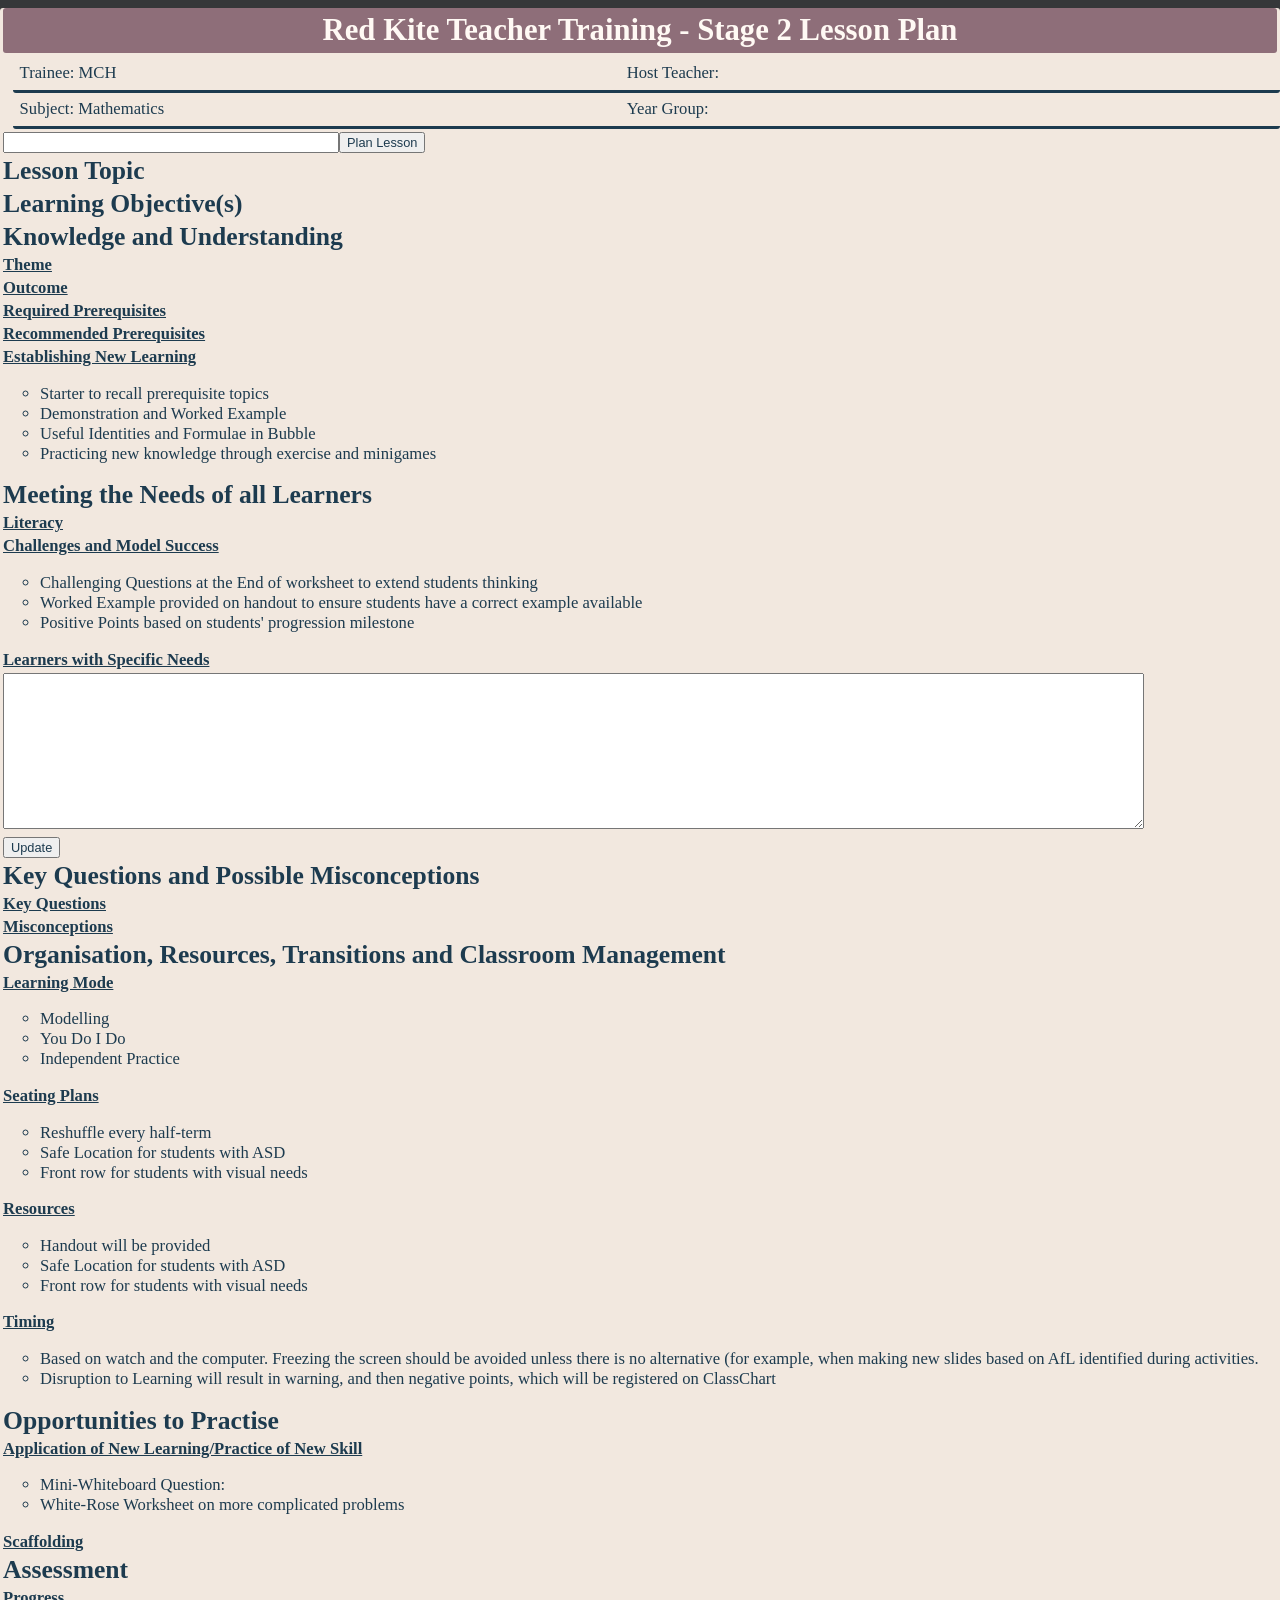
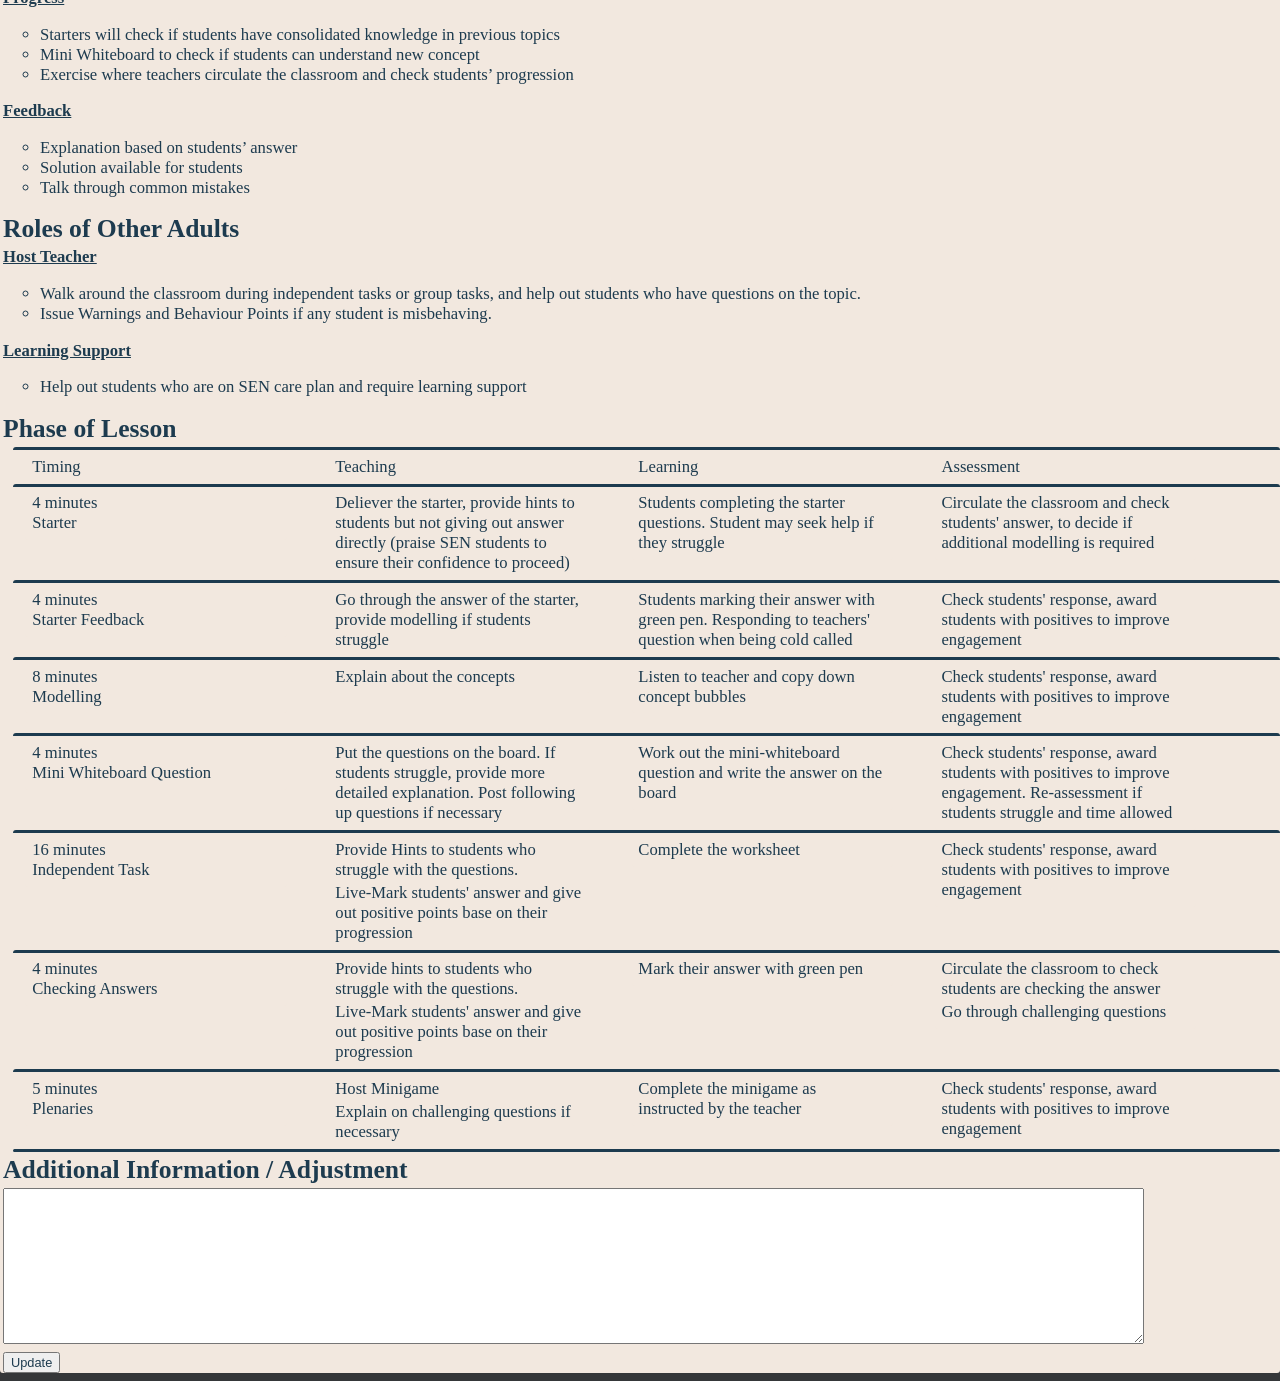
<file: testing2.html>
<!DOCTYPE html>
<html>
<head>
  <link rel="stylesheet" href="style.css">
</head>
<body>
<div>
<h1>Red Kite Teacher Training - Stage 2 Lesson Plan</h1>


<div class="row1">
	<div class="column1">
		<p>Trainee: MCH</p>
	</div>
	<div class="column1">
		<p>Host Teacher: </p>
	</div>
</div>
<div class="row1">
	<div class="column1">
		<p>Subject: Mathematics</p>
	</div>
	<div class="column1">
		<p>Year Group: </p>
	</div>
</div>
<p><input type="text" id="lesson_code" value="" size="40"><button id="loadLessonBtn" onclick="loadLesson()">Plan Lesson</button></p>

<h2>Lesson Topic</h2>
<p id="topic"></p>

<h2>Learning Objective(s)</h2>
<p id="objectives"></p>

<h2>Knowledge and Understanding</h2>
<h3>Theme</h3>
<p id="theme"></p>


<h3>Outcome</h3>
<p id="outcome"></p>

<h3>Required Prerequisites</h3>
<p id="required"></p>


<h3>Recommended Prerequisites</h3>
<p id="recommended"></p>



<h3>Establishing New Learning</h3>
	<ul>
		<li>Starter to recall prerequisite topics</li>
		<li>Demonstration and Worked Example</li>
		<li>Useful Identities and Formulae in Bubble</li>
		<li>Practicing new knowledge through exercise and minigames</li>
	</ul>




<h2>Meeting the Needs of all Learners</h2>

<h3>Literacy</h3>
<p id="literacy"></p>

<h3>Challenges and Model Success</h3>
	<ul>
		<li>Challenging Questions at the End of worksheet to extend students thinking</li>
		<li>Worked Example provided on handout to ensure students have a correct example available</li>
		<li>Positive Points based on students' progression milestone</li>
	</ul>

<h3>Learners with Specific Needs</h3>
<p id="sen_info"></p>
<p><textarea id="sen_info_in" value="" rows="10" cols="140" fontsize="13"></textarea></p>
<p><button id="sen_btn" onclick="updatesen()">Update</button></p>



<h2>Key Questions and Possible Misconceptions</h2>
<h3>Key Questions</h3>
<p id="key_quest"></p>
<h3>Misconceptions</h3>
<p id="misconceptions"></p>



<h2>Organisation, Resources, Transitions and Classroom Management</h2>
<h3>Learning Mode</h3>
	<ul>
		<li>Modelling</li>
		<li>You Do I Do</li>
		<li>Independent Practice</li>
	</ul>
<h3>Seating Plans</h3>
	<ul>
		<li>Reshuffle every half-term</li>
		<li>Safe Location for students with ASD</li>
		<li>Front row for students with visual needs</li>
	</ul>
<h3>Resources</h3>
	<ul>
		<li>Handout will be provided</li>
		<li>Safe Location for students with ASD</li>
		<li>Front row for students with visual needs</li>
	</ul>
<h3>Timing</h3>
	<ul>
		<li>Based on watch and the computer. Freezing the screen should be avoided unless there is no alternative (for example, when making new slides based on AfL identified during activities.</li>
		<li>Disruption to Learning will result in warning, and then negative points, which will be registered on ClassChart</li>
	</ul>



<h2>Opportunities to Practise</h2>
<h3>Application of New Learning/Practice of New Skill</h3>
	<ul>
		<li>Mini-Whiteboard Question: </li>
		<li>White-Rose Worksheet on more complicated problems</li>
	</ul>
<h3>Scaffolding</h3>
<p id="scaffold"></p>


<h2>Assessment</h2>
<h3>Progress</h3>
	<ul>
		<li>Starters will check if students have consolidated knowledge in previous topics</li>
		<li>Mini Whiteboard to check if students can understand new concept</li>
		<li>Exercise where teachers circulate the classroom and check students’ progression</li>
	</ul>
<h3>Feedback</h3>
	<ul>
		<li>Explanation based on students’ answer</li>
		<li>Solution available for students</li>
		<li>Talk through common mistakes</li>
	</ul>


<h2>Roles of Other Adults</h2>
<h3>Host Teacher</h3>
	<ul>
		<li>Walk around the classroom during independent tasks or group tasks, and help out students who have questions on the topic.</li>
		<li>Issue Warnings and Behaviour Points if any student is misbehaving. </li>
	</ul>
<h3>Learning Support</h3>
	<ul>
		<li>Help out students who are on SEN care plan and require learning support</li>
	</ul>


<h2>Phase of Lesson</h2>

<div class="row2">
	<div class="column2">
		<p>Timing</p>
	</div>
	<div class="column2">
		<p>Teaching</p>
	</div>
	<div class="column2">
		<p>Learning</p>
	</div>
	<div class="column2">
		<p>Assessment</p>
	</div>
</div>
<div class="row2">
	<div class="column2">
		<p>4 minutes<br>Starter</p>
	</div>
	<div class="column2">
		<p>Deliever the starter, provide hints to students but not giving out answer directly (praise SEN students to ensure their confidence to proceed)</p>
	</div>
	<div class="column2">
		<p>Students completing the starter questions. Student may seek help if they struggle</p>
	</div>
	<div class="column2">
		<p>Circulate the classroom and check students' answer, to decide if additional modelling is required</p>
	</div>
</div>
<div class="row2">
	<div class="column2">
		<p>4 minutes<br>Starter Feedback</p>
 	</div>
	<div class="column2">
		<p>Go through the answer of the starter, provide modelling if students struggle</p>
	</div>
	<div class="column2">
		<p>Students marking their answer with green pen. Responding to teachers' question when being cold called</p>
	</div>
	<div class="column2">
		<p>Check students' response, award students with positives to improve engagement</p>
	</div>
</div>

<div class="row2">
	<div class="column2">
		<p>8 minutes<br>Modelling</p>
 	</div>
	<div class="column2">
		<p>Explain about the concepts</p>
	</div>
	<div class="column2">
		<p>Listen to teacher and copy down concept bubbles</p>
	</div>
	<div class="column2">
		<p>Check students' response, award students with positives to improve engagement</p>
	</div>
</div>
<div class="row2">
	<div class="column2">
		<p>4 minutes<br>Mini Whiteboard Question</p>
 	</div>
	<div class="column2">
		<p>Put the questions on the board. If students struggle, provide more detailed explanation. Post following up questions if necessary</p>
	</div>
	<div class="column2">
		<p>Work out the mini-whiteboard question and write the answer on the board</p>
	</div>
	<div class="column2">
		<p>Check students' response, award students with positives to improve engagement. Re-assessment if students struggle and time allowed</p>
	</div>
</div>
<div class="row2">
	<div class="column2">
		<p>16 minutes<br>Independent Task</p>
 	</div>
	<div class="column2">
		<p>Provide Hints to students who struggle with the questions.</p>
		<p>Live-Mark students' answer and give out positive points base on their progression</p>
	</div>
	<div class="column2">
		<p>Complete the worksheet</p>
	</div>
	<div class="column2">
		<p>Check students' response, award students with positives to improve engagement</p>
	</div>
</div>
<div class="row2">
	<div class="column2">
		<p>4 minutes<br>Checking Answers</p>
 	</div>
	<div class="column2">
		<p>Provide hints to students who struggle with the questions.</p>
		<p>Live-Mark students' answer and give out positive points base on their progression</p>
	</div>
	<div class="column2">
		<p>Mark their answer with green pen</p>
	</div>
	<div class="column2">
		<p>Circulate the classroom to check students are checking the answer</p>
		<p>Go through challenging questions</p>
	</div>
</div>
<div class="row2">
	<div class="column2">
		<p>5 minutes<br>Plenaries</p>
 	</div>
	<div class="column2">
		<p>Host Minigame</p>
		<p>Explain on challenging questions if necessary</p>
	</div>
	<div class="column2">
		<p>Complete the minigame as instructed by the teacher</p>
	</div>
	<div class="column2">
		<p>Check students' response, award students with positives to improve engagement</p>
	</div>
</div>

<div class="row2">
</div>
<h2>Additional Information / Adjustment</h2>
<p id="add_info"></p>
<p><textarea id="add_info_in" value="" rows="10" cols="140" fontsize="13"></textarea></p>
<p><button id="add_info_btn" onclick="addinfo()">Update</button></p>

</div>

<script>
function updatesen() {
	document.getElementById("sen_info").innerHTML = document.getElementById("sen_info_in").value;
	document.getElementById("sen_info_in").remove();
	document.getElementById("sen_btn").remove();
}
function addinfo() {
	document.getElementById("add_info").innerHTML = document.getElementById("add_info_in").value;
	document.getElementById("add_info_in").remove();
	document.getElementById("add_info_btn").remove();
}


function loadLesson() {
	if (document.getElementById("lesson_code").value == "M462") {
		document.getElementById("topic").innerHTML = "Divisibility";
		document.getElementById("objectives").innerHTML = "- Understand what is an exact division of an integer <br> - Apply the divisibility rules on integers.";
		document.getElementById("theme").innerHTML = "Number";
		document.getElementById("outcome").innerHTML = "Able to determine the divisibility of an integer, as a basis for identifying factors";
		document.getElementById("required").innerHTML = "Understanding Integers (Q976)";
		document.getElementById("recommended").innerHTML = "Use a written method to divide integers (M354)";
		document.getElementById("literacy").innerHTML = "Key Vocabularies: Integer, Remainder, Divisibility";
		document.getElementById("key_quest").innerHTML = "- How do we determine the number is divisible by 5 & 10? <br> - How do we determine a number is divisible by 4 & 8? <br> - How do we determine a number is divisible by 3, 6 & 9?";
		document.getElementById("misconceptions").innerHTML = "Using addition rules for multiples of 4 and 8, or last 2 or 3 digits for 3 and 9";
		document.getElementById("scaffold").innerHTML = "- Divisibility of 2, 3, 5 and 10 first (easier), and then look at 4, 6, 8 and 9 (harder)";
	} 

	if (document.getElementById("lesson_code").value == "M823") {
		document.getElementById("topic").innerHTML = "Finding factors & using divisibility tests";
		document.getElementById("objectives").innerHTML = "- Understand what is a factor <br> - Apply the divisibility rules to identify factors.";
		document.getElementById("theme").innerHTML = "Number";
		document.getElementById("outcome").innerHTML = "Able to identify factors of an integer";
		document.getElementById("required").innerHTML = "Divisibility (M462); Understanding Integers (Q976)";
		document.getElementById("recommended").innerHTML = "Use a written method to divide integers (M354)";
		document.getElementById("literacy").innerHTML = "Key Vocabularies: Integer, Remainder, Divisibility, Factor";
		document.getElementById("key_quest").innerHTML = "- What is a factor? <br> - How do we identify all the factor pairs of an integer?";
		document.getElementById("misconceptions").innerHTML = "Considering non-integer factors";
		document.getElementById("scaffold").innerHTML = "- Use numbers within 20 first, and then scale up to numbers within 100 <br> Challenge Question with 3 digits numbers";
	} 

}
</script>

</body>
</html>
</file>
<file: style.css>
*{
	
	color: #1D3B4F;
	margin-right: auto;
	margin-left: auto;
}

body {
	width: min(1600px,100%);
	background-color: #353739;
}

div{

	border-radius: 3px;
	background-color: #F2E8DF;
}

h1 {	
	padding: 5px;
	font-size: 2.4vw;
	text-align: center;
	border-radius: 3px;
	background-color: #8E6E79;
	color: #FFF9F4;
	margin-top: 3px;
	margin-bottom: 3px;
	margin-left: 3px;
	margin-right: 3px;
}
h2 {	
	font-size: 2vw;
	margin-top: 3px;
	margin-bottom: 3px;
	margin-left: 3px;
	margin-right: 3px;

}
h3 {	
	font-weight: bold;
	text-decoration: underline;
	font-size: 1.3vw;
	margin-top: 3px;
	margin-bottom: 3px;
	margin-left: 3px;
	margin-right: 3px;

}

p {	
	font-weight: normal;
	font-size: 1.3vw;
	margin-top: 3px;
	margin-bottom: 3px;
	margin-left: 3px;
	margin-right: 3px;

}

ul {

	list-style-type: circle;
	font-size: 1.3vw;
}


div.column1 {	
	padding: 0.3%;
	font-size: 1.4vw;
	display:inline-block;
	width: 47%;
}
div.column2 {	
	vertical-align:top;
	padding: 0.3%;
	font-size: 1.4vw;
	display:inline-block;
	width: 20%;
	margin-left: 1%;
	margin-right: 2%;

}
div.row1 {
	border-bottom-style: solid;
	margin-left: 1%;
	content: "";
	clear: both;
}
div.row2 {

	border-top-style: solid;
	margin-left: 1%;
	content: "";
	clear: both;
	
}

input,textarea,button 
{  
   font-size: 1vw;   
}
</file>
